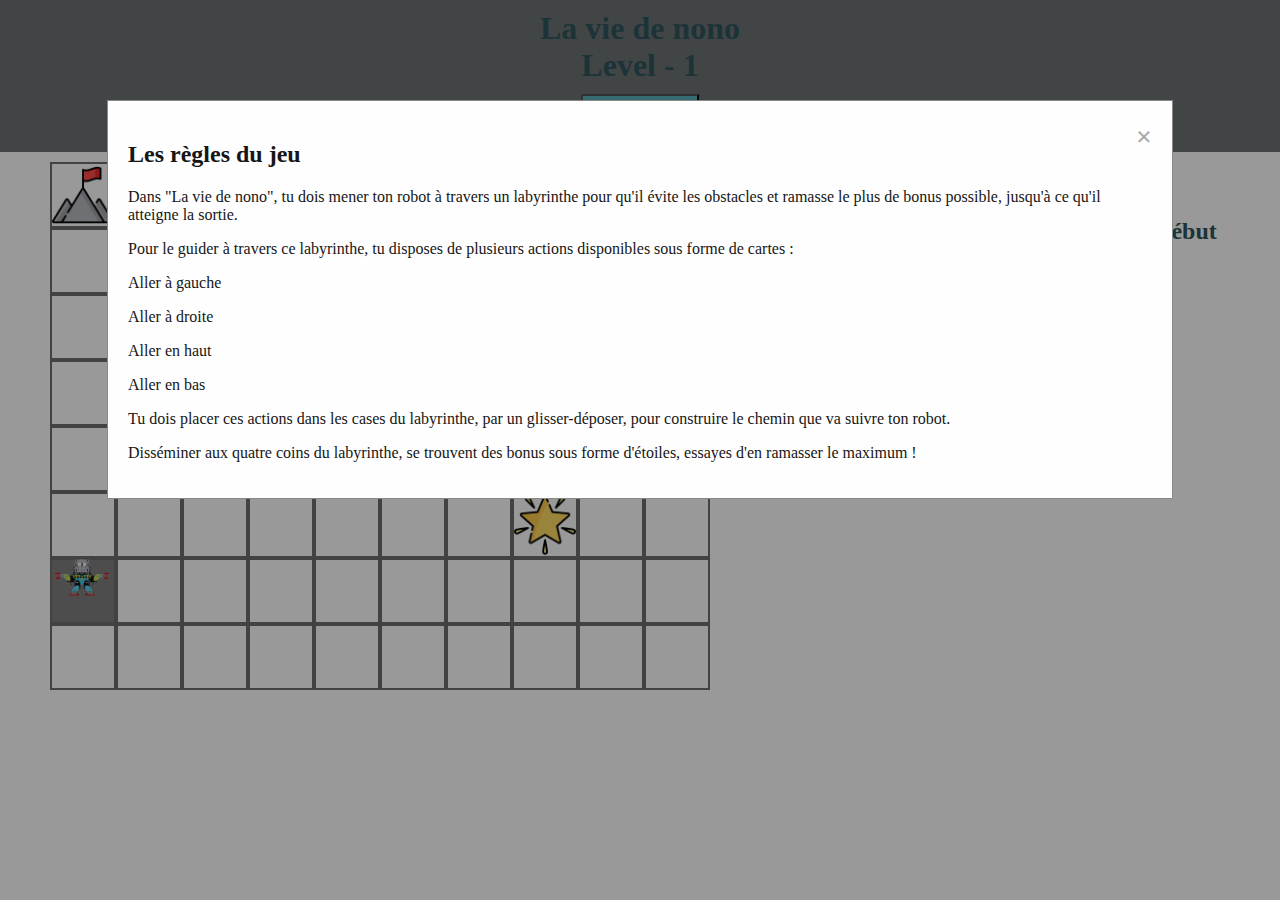
<file: index.html>
<!DOCTYPE html>
<html lang="fr">

<head>

	<meta charset="UTF-8">
	<meta name="viewport" content="width=device-width, initial-scale=1.0">
	<meta http-equiv="X-UA-Compatible" content="ie=edge">
	<link rel="stylesheet" type="text/css" href="mystyle.css">
	<link href="https://fonts.googleapis.com/css?family=Montserrat:300,400,500,700,800" rel="stylesheet">
	<title>Nono</title>

</head>

<div id="myModal" class="modal">

  <!-- Modal content -->
  <div class="modal-content">
    <span class="close">&times;</span>
    <p class="text" id="textmodal">
    	
    	<h2>Les règles du jeu</h2>
		<p>Dans "La vie de nono", tu dois mener ton robot à travers un labyrinthe pour qu'il évite les obstacles et ramasse le plus de bonus possible, jusqu'à ce qu'il atteigne la sortie.</p>

		<p>Pour le guider à travers ce labyrinthe, tu disposes de plusieurs actions disponibles sous forme de cartes :</p>

		<p>Aller à gauche</p>
		<p>Aller à droite</p>
		<p>Aller en haut</p>
		<p>Aller en bas</p>
		<p>Tu dois placer ces actions dans les cases du labyrinthe, par un glisser-déposer, pour construire le chemin que va suivre ton robot.</p>
		<p>Disséminer aux quatre coins du labyrinthe, se trouvent des bonus sous forme d'étoiles, essayes d'en ramasser le maximum !</p>


    </p>
  </div>

</div>

<body>

	<header>

		<h1 id="titre"> La vie de nono <p id="level"> </p>
		</h1> <button class="myButton" id="go"> GO ! </button> <button class="myButton" id="rego"> Retry ! </button> <button class="myButton" id="nextlevel">Passer au niveau d'après</button>

	</header>

	<div id="container">

		<div id="robot" class="robot"><img src="img/rob.png"></div>
		<div id="plateau" class="text"></div>
		<div id="gainitem" class="text"> </div>
		<div id="commence" class="text"></div>

	</div>

	<div id="actions" class="text">  </div>

	<script src="https://ajax.googleapis.com/ajax/libs/jquery/3.3.1/jquery.min.js"></script>
	<script src="myscript.js"></script>

</body>

</html>
</file>
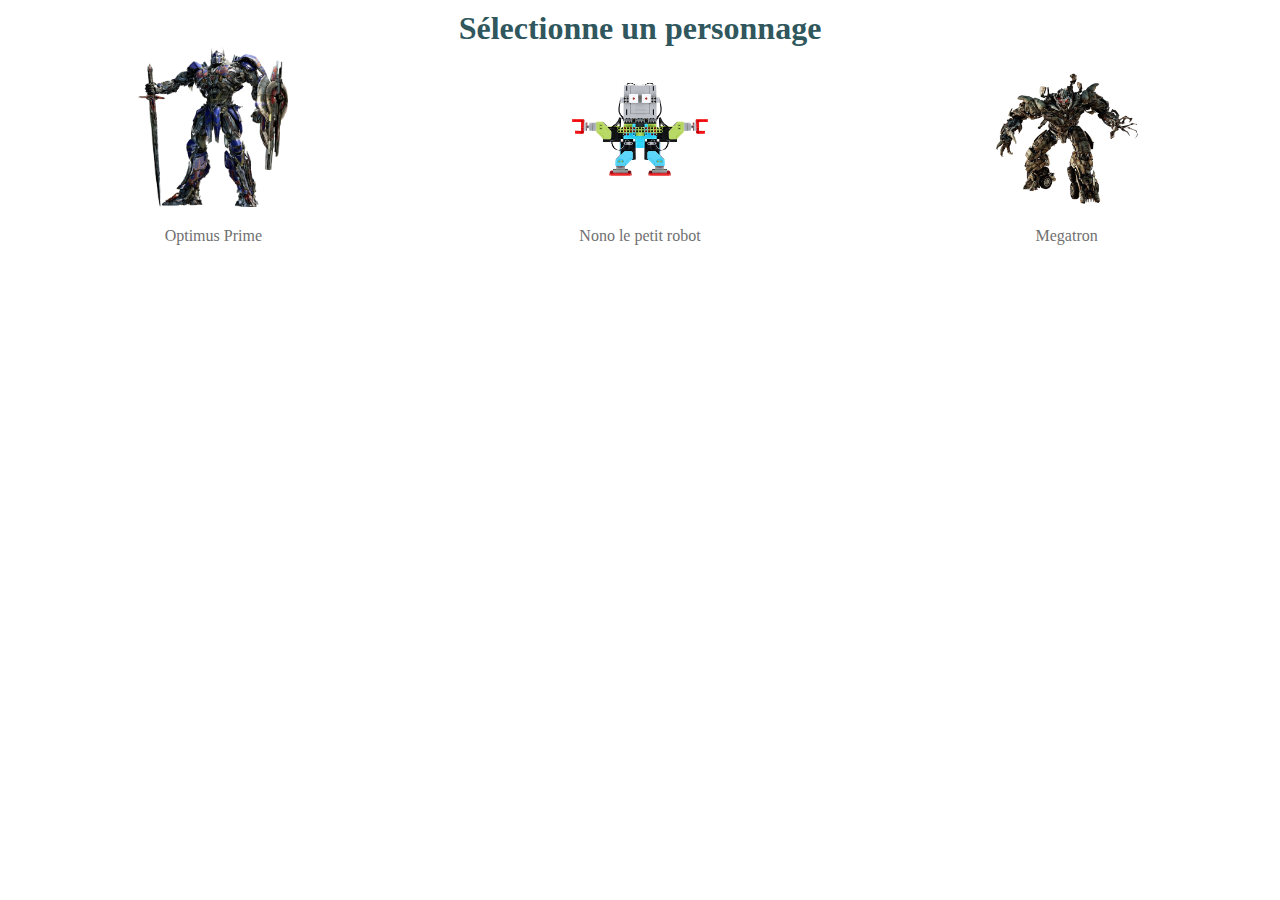
<file: character_selection.html>
<!DOCTYPE html>
<html lang="fr">

<head>
    <meta charset="UTF-8">
    <meta name="viewport" content="width=device-width, initial-scale=1.0">
    <meta http-equiv="X-UA-Compatible" content="ie=edge">
    <link rel="stylesheet" type="text/css" href="mystyle.css">
    <title>Sélection de personnage</title>
</head>

<body>
    <h1>Sélectionne un personnage</h1>
    <div class="container">
        <div class="character"></div>
        <div class="character">
            <div>
                <img src="img/optimus_prime.png" alt="optimus prime">
            </div>
            <p class="character_description">Optimus Prime</p>
        </div>
        <div class="character" id="bot">
            <div>
                <img src="img/rob.png" alt="Castabot">
            </div>
            <p class="character_description">Nono le petit robot</p>
        </div>
        <div class="character">
            <div>
                <img src="img/megatron.png" alt="gipsy danger">
            </div>
            <p class="character_description">Megatron</p>
        </div>
        <div class="character"></div>
    </div>

    <div id="message"></div>

    <!-- jQuery -->
    <script src="https://ajax.googleapis.com/ajax/libs/jquery/3.3.1/jquery.min.js"></script>
    <script src="character_selection.js"></script>

</body>

</html>
</file>
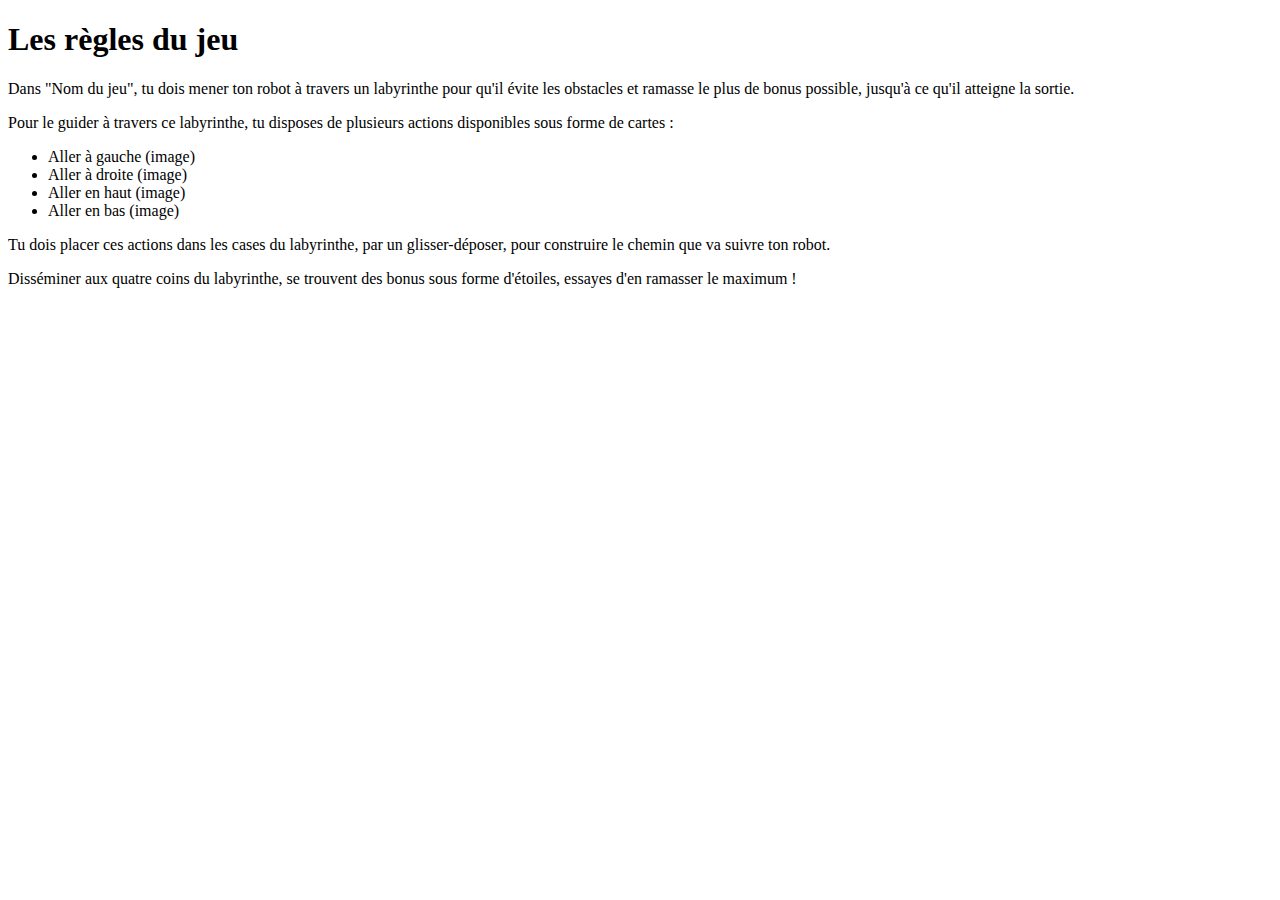
<file: rules.html>
<!DOCTYPE html>
<html lang="en">

<head>
    <meta charset="UTF-8">
    <meta name="viewport" content="width=device-width, initial-scale=1.0">
    <meta http-equiv="X-UA-Compatible" content="ie=edge">
    <title>Nom du jeu</title>
</head>

<body>
    <h1>Les règles du jeu</h1>
    <p>Dans "Nom du jeu", tu dois mener ton robot à travers un labyrinthe pour qu'il évite les obstacles et ramasse le
        plus de bonus possible, jusqu'à ce qu'il atteigne la sortie.</p>

    <p>Pour le guider à travers ce labyrinthe, tu disposes de plusieurs actions disponibles sous forme de cartes :
        <ul>
            <li>Aller à gauche (image)</li>
            <li>Aller à droite (image)</li>
            <li>Aller en haut (image)</li>
            <li>Aller en bas (image)</li>
        </ul>
        Tu dois placer ces actions dans les cases du labyrinthe, par un glisser-déposer, pour construire le chemin
        que va suivre ton robot.</p>

    <p>Disséminer aux quatre coins du labyrinthe, se trouvent des bonus sous forme d'étoiles, essayes d'en ramasser le
        maximum !</p>
</body>

</html>
</file>
<file: mystyle.css>
html, body {
  margin: 0;
  padding: 0;
}

body {
  color: #706f6f;
  font-family: "Roboto";
}

header {
  width: 100%;
  background-color: #6f7375;
  margin-bottom: 10px;
  padding-top: 0px;
  text-align: center;
  color: #2f575d;
}

h1 {
  color: #FFF;
  padding-top: 10px;
  margin: 0px;
  font-size: 2em;
  font-weight: bold;
  color: #2f575d;
}

#level {

  margin-top: 0px;
  margin-bottom: 10px;
}

.case {

  width: 60px;
  height: 60px;
  border: 2px solid #706f6f;

}

canvas {
	margin-top: 20px;
}

.etoile {

  background-image: url("img/star.png");
  background-size: cover;
  background-position: center;
  height: 50px;

}

.mur {

  background-image: url("img/box.png");
  background-size: cover;
  background-position: center;

}

.start {

  background-color: grey;
}

.end {

  background-image: url("img/flag.png");
  background-size: cover;
  background-position: center;

}

.action {
  color: #fff;
  width: 60px;
  height: 60px;
  float: left;
}

.h {
  background-image: url("img/haut.png");
  background-size: cover;
  background-position: center;
}

.b {
  background-image: url("img/bas.png");
  background-size: cover;
  background-position: center;
}

.g {
  background-image: url("img/gauche.png");
  background-size: cover;
  background-position: center;
}

.d {
  background-image: url("img/droite.png");
  background-size: cover;
  background-position: center;
}

#actions div {
  margin-top: 10px;
  margin-left: 10px;
}

/* Grid */
#container {
  position: relative;
}

/* Character on the grid */
#robot {
  position: absolute;
  top: 386px;
  left: 2px;
  max-width: 60px;
  max-height: 60px;
}

#robot img {
  max-width: 60px;
  max-height: 60px;
}



/*** External border correction ***/
.left_border { border-left: 4px solid; }
.right_border { border-right: 4px solid; }
.top_border { border-top: 4px solid; }
.bottom_border { border-bottom: 4px solid; }



/*** Character selection ***/
h1 {
  text-align: center;
}

.container {
  display: table;
  width: 100%;
}

.container .character {
  display: table-cell;
  text-align: center;
  cursor: pointer;
}

.container .character a {
  color: #fff;
  text-decoration: none;
}

.container img {
    max-width: 150px;
}

.modal {
  color: #161616;
}

#message {
  text-align: center;
  margin-left: auto;
  margin-right: auto;
  margin-top: 5rem;
}

#message a {
  display: inline-block;
  color: white;
  background-color: #54A0AB;
  border: 10px solid #54A0AB;
  text-decoration: none;
  padding: 1rem;
  margin-top: 1rem;
  text-transform: uppercase;
  transition: .2s ease;
}

#message a:hover {
  color: #fff;
  background-color: #54A0AB;
}



#plateau{

  float: left;
  margin-right: 15px;
  margin-left: 50px;
  margin-bottom: 15px;
}

.actionchoix{

  margin-top: 10px;

}

.myButton {
  background-color:#59b5bd;
  display:inline-block;
  cursor:pointer;
  color:#ffffff;
  font-family:Arial;
  font-size:17px;
  padding:12px 39px;
  text-decoration:none;
  font-weight: bold;
  margin-bottom: 10px;
}

.myButton:hover {
  background-color:#41848a;
}

.myButton:active {
  position:relative;
  top:1px;
}

/* The Modal (background) */
.modal {
  display: block; /* Hidden by default */
  position: fixed; /* Stay in place */
  z-index: 1; /* Sit on top */
  padding-top: 100px; /* Location of the box */
  left: 0;
  top: 0;
  width: 100%; /* Full width */
  height: 100%; /* Full height */
  overflow: auto; /* Enable scroll if needed */
  background-color: rgb(0,0,0); /* Fallback color */
  background-color: rgba(0,0,0,0.4); /* Black w/ opacity */

}

/* Modal Content */
.modal-content {
  background-color: #fefefe;
  margin: auto;
  padding: 20px;
  border: 1px solid #888;
  width: 80%;
}

/* The Close Button */
.close {
  color: #aaaaaa;
  float: right;
  font-size: 28px;
  font-weight: bold;
}

.close:hover,
.close:focus {
  color: #000;
  text-decoration: none;
  cursor: pointer;
}

.text{

  color: #2f575d;
  font-weight: 500;

}
</file>
